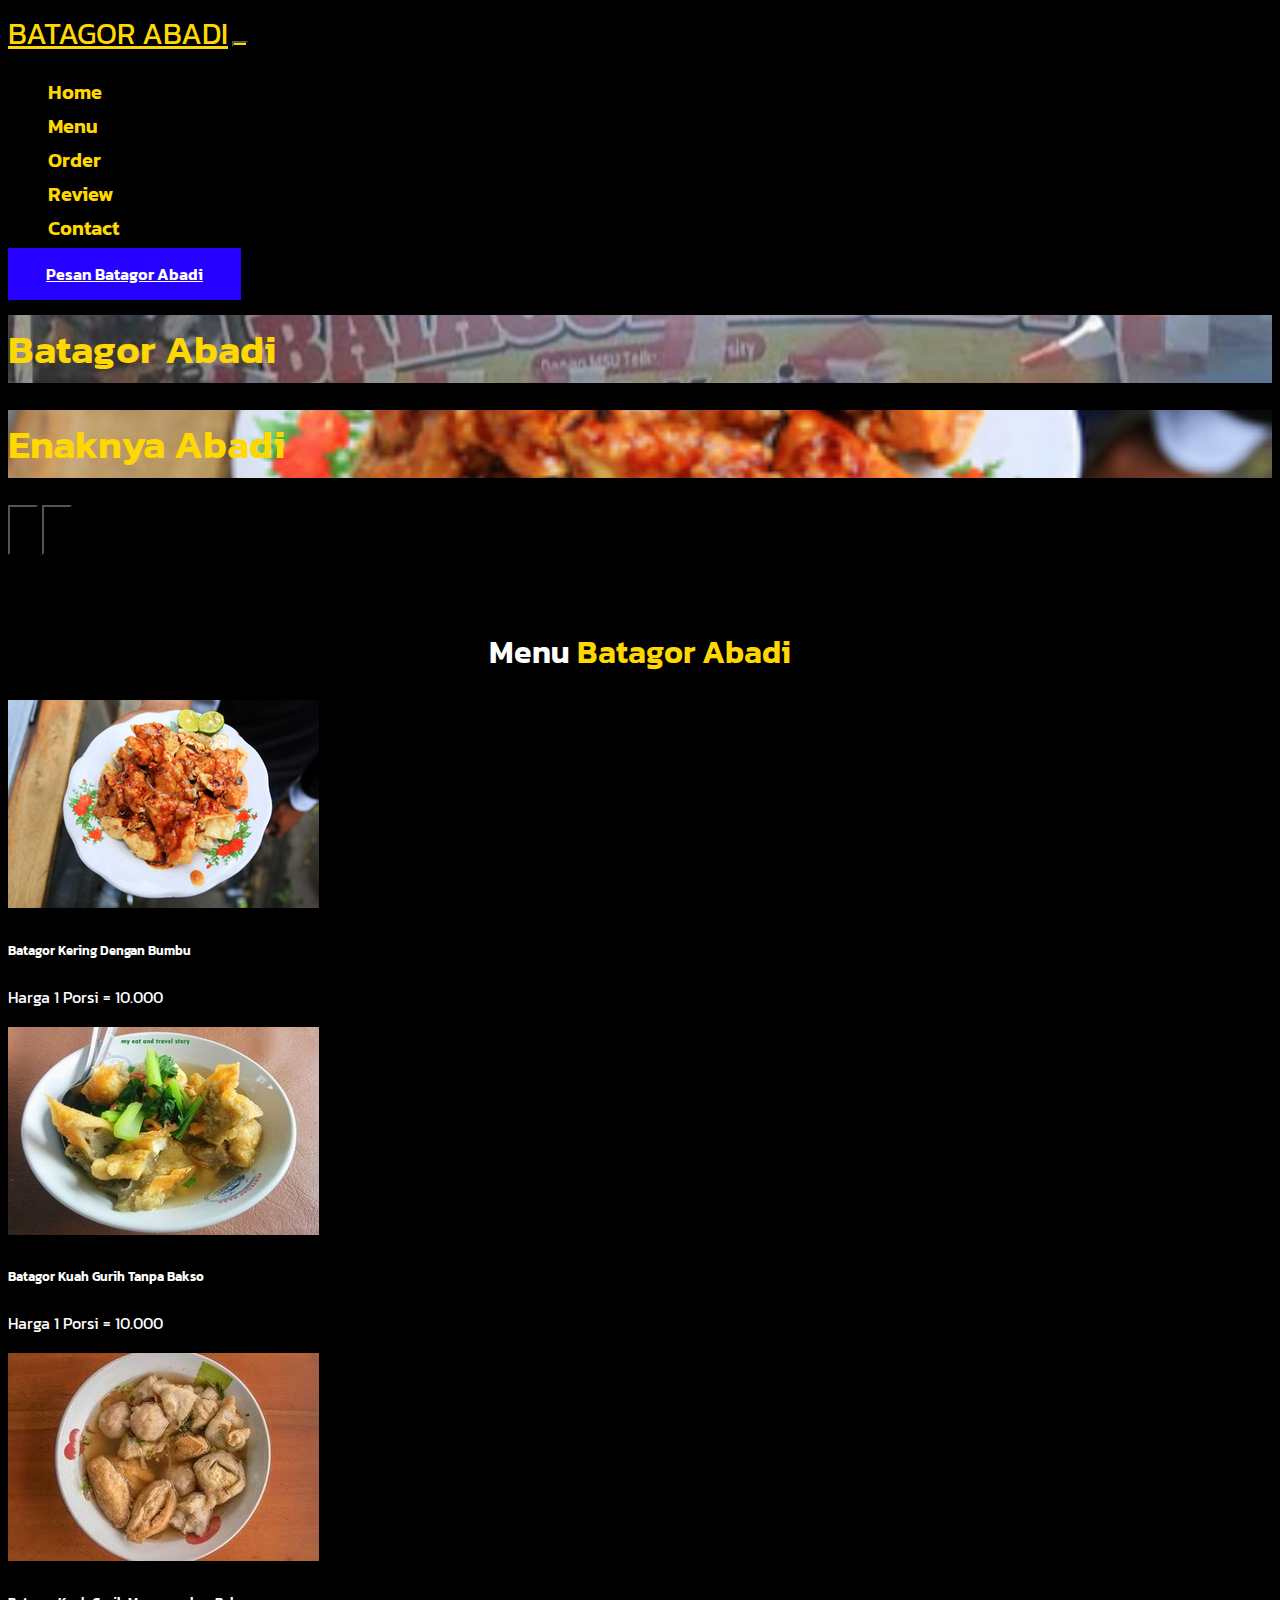
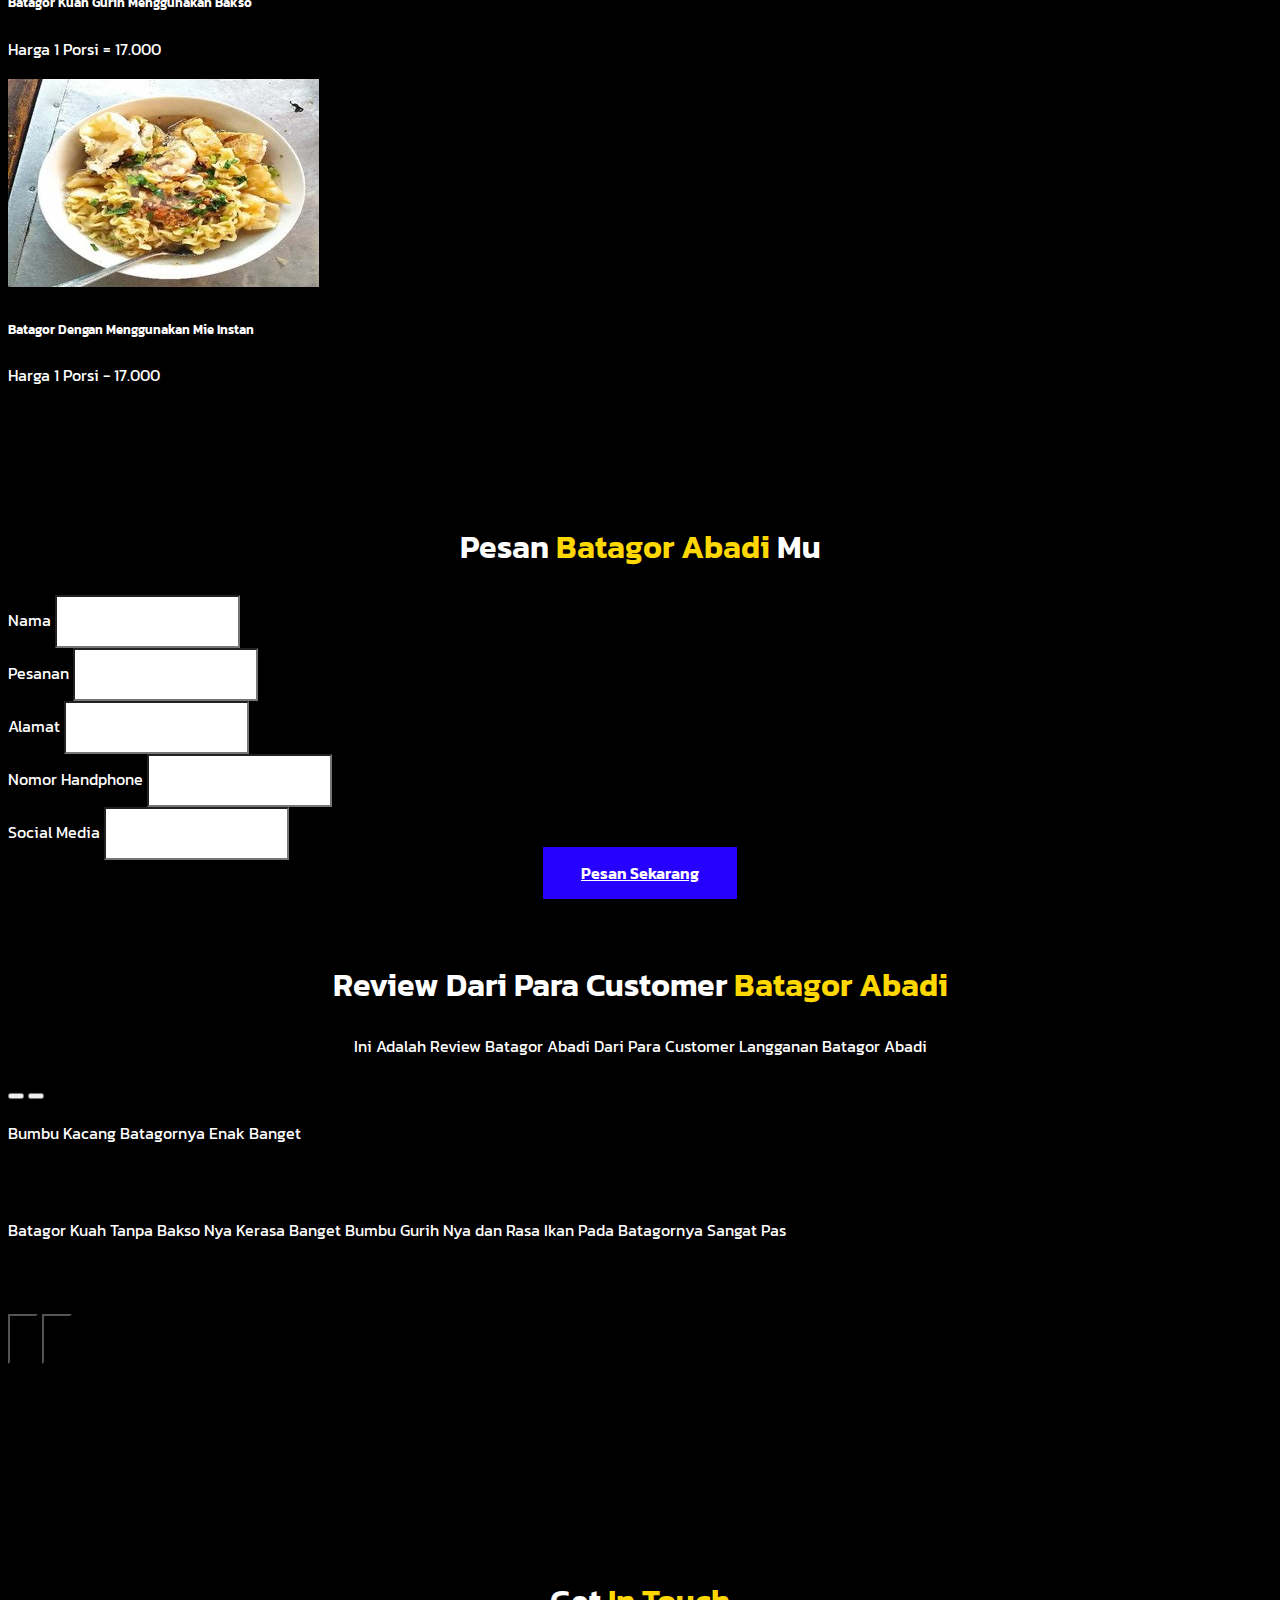
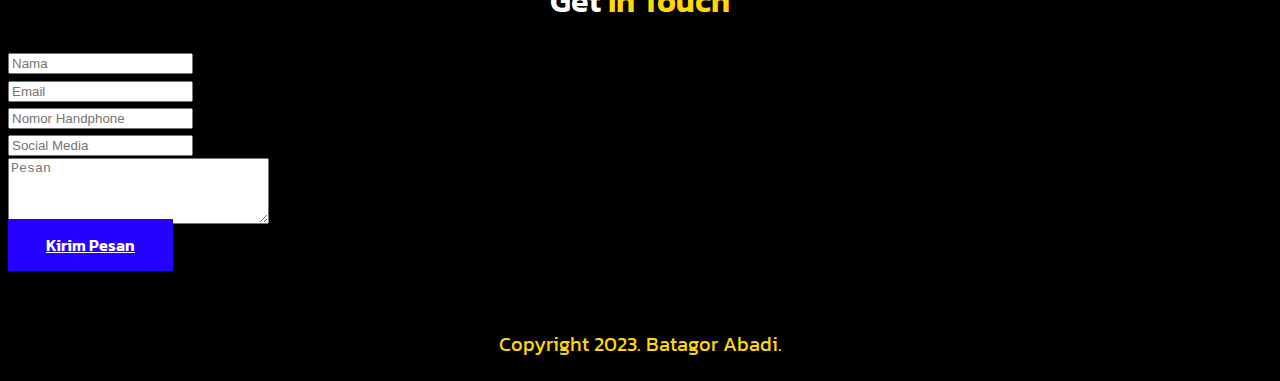
<file: index.html>
<!doctype html>
<html lang="en">

<head>
    <meta charset="utf-8">
    <meta name="viewport" content="width=device-width, initial-scale=1">
    <title>Batagor Abadi</title>
    <link href="https://cdn.jsdelivr.net/npm/bootstrap@5.3.2/dist/css/bootstrap.min.css" rel="stylesheet"
        integrity="sha384-T3c6CoIi6uLrA9TneNEoa7RxnatzjcDSCmG1MXxSR1GAsXEV/Dwwykc2MPK8M2HN" crossorigin="anonymous" />
    <link rel="stylesheet" href="https://cdnjs.cloudflare.com/ajax/libs/font-awesome/6.2.0/css/all.min.css"
        integrity="sha512-xh6O/CkQoPOWDdYTDqeRdPCVd1SpvCA9XXcUnZS2FmJNp1coAFzvtCN9BmamE+4aHK8yyUHUSCcJHgXloTyT2A=="
        crossorigin="anonymous" referrerpolicy="no-referrer" />
    <link rel="stylesheet" href="style.css">
</head>

<body>
    <!--Navigaton Bar START-->
    <nav class="navbar navbar-expand-lg bg-black shadow py-3">
        <div id="home" class="container">
            <a class="navbar-brand" href="#">BATAGOR ABADI</a>
            <button class="navbar-toggler" type="button" data-bs-toggle="collapse" data-bs-target="#navbarNav"
                aria-controls="navbarNav" aria-expanded="false" aria-label="Toggle navigation">
                <span class="navbar-toggler-icon"></span>
            </button>
            <div class="collapse navbar-collapse" id="navbarNav">
                <ul class="navbar-nav mx-auto">

                    <li class="nav-item">
                        <a class="nav-link" href="#home">Home</a>
                    </li>
                    <li class="nav-item">
                        <a class="nav-link" href="#menu">Menu</a>
                    </li>
                    <li class="nav-item">
                        <a class="nav-link" href="#order">Order</a>
                    </li>
                    <li class="nav-item">
                        <a class="nav-link" href="#review">Review</a>
                    </li>
                    <li class="nav-item">
                        <a class="nav-link" href="#contact">Contact</a>
                    </li>
                </ul>
                <a href="#order" class="btn btn-brand">Pesan Batagor Abadi</a>
            </div>
        </div>
    </nav>
    </header>
    <!--Navigaton Bar END-->


    <!--Hero Carousel START-->
    <div id="carouselExample" class="carousel slide">
        <div class="carousel-inner">

            <div class="carousel-item text-center vh-100 active slide-1">
                <div class="container h-100 d-flex align-items-center justify-content-center">
                    <div class="row justify-content-center">
                        <div class="cok-lg-8">
                            <h1 class="display-1">Batagor Abadi</h1>
                        </div>
                    </div>
                </div>
            </div>

            <div class="carousel-item text-center vh-100 slide-2">
                <div class="container h-100 d-flex align-items-center justify-content-center">
                    <div class="row justify-content-center">
                        <h1 class="display-2">Enaknya Abadi</h1>
                    </div>
                </div>
            </div>

        </div>
        <button class="carousel-control-prev" type="button" data-bs-target="#carouselExample" data-bs-slide="prev">
            <span class="carousel-control-prev-icon" aria-hidden="true"></span>
            <span class="visually-hidden">Previous</span>
        </button>
        <button class="carousel-control-next" type="button" data-bs-target="#carouselExample" data-bs-slide="next">
            <span class="carousel-control-next-icon" aria-hidden="true"></span>
            <span class="visually-hidden">Next</span>
        </button>
    </div>
    <!--Hero Carousel END-->


    <!--Menu Section START-->
    <section id="menu" class="bg-black">
        <div class="container">
            <div class="row">
                <div class="col-12 intro-text">
                    <h1>Menu <span>Batagor Abadi</span></h1>
                </div>
            </div>



            <div class="row gy-4">
                <div class="col-lg-3 col-sm-6">
                    <div class="menu-item bg-black shadow-on-hover">
                        <img src="img/batagorkeringbumbu.jpg" alt="">
                        <div class="menu-item-content p-4">
                            <h5 class="mt-1 mb-2">Batagor Kering Dengan Bumbu</h5>
                            <p class="small">Harga 1 Porsi = 10.000</p>
                        </div>
                    </div>
                </div>
                <div class="col-lg-3 col-sm-6">
                    <div class="menu-item bg-black shadow-on-hover">
                        <img src="img/batagorkuah.jpg" alt="">
                        <div class="menu-item-content p-4">
                            <h5 class="mt-1 mb-2">Batagor Kuah Gurih Tanpa Bakso</h5>
                            <p class="small">Harga 1 Porsi = 10.000</p>
                        </div>
                    </div>
                </div>
                <div class="col-lg-3 col-sm-6">
                    <div class="menu-item bg-black shadow-on-hover">
                        <img src="img/batagorkuahbakso.jpg" alt="">
                        <div class="menu-item-content p-4">
                            <h5 class="mt-1 mb-2">Batagor Kuah Gurih Menggunakan Bakso</h5>
                            <p class="small">Harga 1 Porsi = 17.000</p>
                        </div>
                    </div>
                </div>
                <div class="col-lg-3 col-sm-6">
                    <div class="menu-item bg-black shadow-on-hover">
                        <img src="img/batagormie.jpg" alt="">
                        <div class="menu-item-content p-4">
                            <h5 class="mt-1 mb-2">Batagor Dengan Menggunakan Mie Instan</h5>
                            <p class="small">Harga 1 Porsi - 17.000</p>
                        </div>
                    </div>
                </div>
            </div>


    </section>
    <!--Menu Section END-->


    <!--Order Form START-->
    <section id="order" class="order">
        <h1 class="contact-git">Pesan <span>Batagor Abadi</span> Mu</h1>
        <form class="row g-3">
            <div class="col-md-6">
                <label for="inputNama" class="form-label">Nama</label>
                <input type="text" class="form-control" id="inputname">
            </div>
            <div class="col-md-6">
                <label for="inputPesanan" class="form-label">Pesanan</label>
                <input type="text" class="form-control" id="inputpesanan">
            </div>
            <div class="col-12">
                <label for="inputAlamat" class="form-label">Alamat</label>
                <input type="text" class="form-control" id="inputAddress">
            </div>
            <div class="col-md-6">
                <label for="InputNomor" class="form-label">Nomor Handphone</label>
                <input type="number" class="form-control" id="inputnohandphone">
            </div>
            <div class="col-md-4">
                <label for="inputSocmed" class="form-label">Social Media</label>
                <input type="text" class="form-control" id="inputsocmed">
            </div>
            <div class="col-13">
                <a href="#" class="btn btn-brand">Pesan Sekarang</a>
            </div>
        </form>
    </section>
    <!--Order Form END-->


    <!--Review Consument START-->
    <section id="review" class="bg-cover">
        <div class="container">
            <div class="row">
                <div class="col-12 intro-text">
                    <h1 class="text-white">Review Dari Para Customer <span>Batagor Abadi</span></h1>
                    <p class="text-white">Ini Adalah Review Batagor Abadi Dari Para Customer Langganan Batagor Abadi
                    </p>
                </div>
            </div>

            <div id="reviewSlider" class="carousel slide" data-bs-ride="true">
                <div class="carousel-indicators">

                    <button type="button" data-bs-target="#reviewSlider" data-bs-slide-to="0" class="active"
                        aria-current="true" aria-label="Slide 1"></button>
                    <button type="button" data-bs-target="#reviewSlider" data-bs-slide-to="1"
                        aria-label="Slide 2"></button>
                </div>

                <div class="carousel-inner">

                    <div class="carousel-item active">
                        <div class="row justify-content-center">
                            <div class="col-lg-8">
                                <div class="review bg-white p-5 text-center">
                                    <div class="quote-icon"><i class="ri-double-quotes-l"></i></div>
                                    <p class="mb-0 text-black">Bumbu Kacang Batagornya Enak Banget</p>
                                    <div class="person mt-4" id="#review">
                                        <h4 class="mb-0 mt-2">Raddit Azya Zul Putra</h4>
                                        <span class="stars">
                                            <i class="ri-star-fill"></i>
                                            <i class="ri-star-fill"></i>
                                            <i class="ri-star-fill"></i>
                                            <i class="ri-star-fill"></i>
                                            <i class="ri-star-half-fill"></i>
                                        </span>
                                    </div>
                                </div>
                            </div>
                        </div>
                    </div>

                    <div class="carousel-item">
                        <div class="row justify-content-center">
                            <div class="col-lg-8">
                                <div class="review bg-white p-5 text-center">
                                    <div class="quote-icon"><i class="ri-double-quotes-l"></i></div>
                                    <p class="mb-0 text-black">Batagor Kuah Tanpa Bakso Nya Kerasa Banget Bumbu Gurih
                                        Nya dan Rasa
                                        Ikan Pada Batagornya Sangat Pas </p>
                                    <div class="person mt-4">
                                        <h4 class="mb-0 mt-2">Raihan Fadhil Hibatullah</h4>
                                        <span class="stars">
                                            <i class="ri-star-fill"></i>
                                            <i class="ri-star-fill"></i>
                                            <i class="ri-star-fill"></i>
                                            <i class="ri-star-fill"></i>
                                            <i class="ri-star-half-fill"></i>
                                        </span>
                                    </div>
                                </div>
                            </div>
                        </div>
                    </div>

                </div>

                <button class="carousel-control-prev" type="button" data-bs-target="#reviewSlider" data-bs-slide="prev">
                    <span class="carousel-control-prev-icon" aria-hidden="true"></span>
                    <span class="visually-hidden">Previous</span>
                </button>
                <button class="carousel-control-next" type="button" data-bs-target="#reviewSlider" data-bs-slide="next">
                    <span class="carousel-control-next-icon" aria-hidden="true"></span>
                    <span class="visually-hidden">Next</span>
                </button>

            </div>

        </div>
    </section>
    <!--Review Consument END-->


    <!--Contact Form START-->
    <section id="contact">
        <div class="container">
            <div class="row">
                <div class="col-12 intro-text">
                    <h1>Get <span>In Touch</span></h1>
                </div>
            </div>
            <form action="#" class="row justify-content-center">
                <div class="col-lg-8">
                    <div class="row g-3">
                        <div class="form-group col-md-6">
                            <input type="text" class="form-control" placeholder="Nama">
                        </div>
                        <div class="form-group col-md-6">
                            <input type="email" class="form-control" placeholder="Email">
                        </div>
                        <div class="form-group col-md-6">
                            <input type="number" class="form-control" placeholder="Nomor Handphone">
                        </div>
                        <div class="form-group col-md-6">
                            <input type="text" class="form-control" placeholder="Social Media">
                        </div>
                        <div class="form-group col-md-12">
                            <textarea name="" id="" cols="30" rows="4" class="form-control"
                                placeholder="Pesan"></textarea>
                        </div>
                        <div class="form-group text-center col-md-12">
                            <a href="#" class="btn btn-brand">Kirim Pesan</a>
                        </div>
                    </div>
                </div>
            </form>
        </div>
    </section>
    <!--Contact Form END-->


    <!--Footer Section START-->
    <footer>
        <div class="footercontainer">
            <div class="logosocmed">
                <a href="https://instagram.com/rayhannfd"><i class="fa-brands fa-instagram"></i></a>
                <a href="https://instagram.com/mhfikii_"><i class="fa-brands fa-instagram"></i></a>
                <a
                    href="https://api.whatsapp.com/send?phone=6282119111978&text=Halo%20Admin%20Saya%20Mau%20Order%20Batagor%20Abadi"><i
                        class="fa-brands fa-whatsapp"></i></a>
            </div>
            <div class="footerbottom">
                <p>Copyright 2023. Batagor Abadi.</p>
            </div>
        </div>
    </footer>
    <!--Footer Section END-->


    <script src="https://cdn.jsdelivr.net/npm/bootstrap@5.3.2/dist/js/bootstrap.bundle.min.js"
        integrity="sha384-C6RzsynM9kWDrMNeT87bh95OGNyZPhcTNXj1NW7RuBCsyN/o0jlpcV8Qyq46cDfL"
        crossorigin="anonymous"></script>
</body>

</html>
</file>
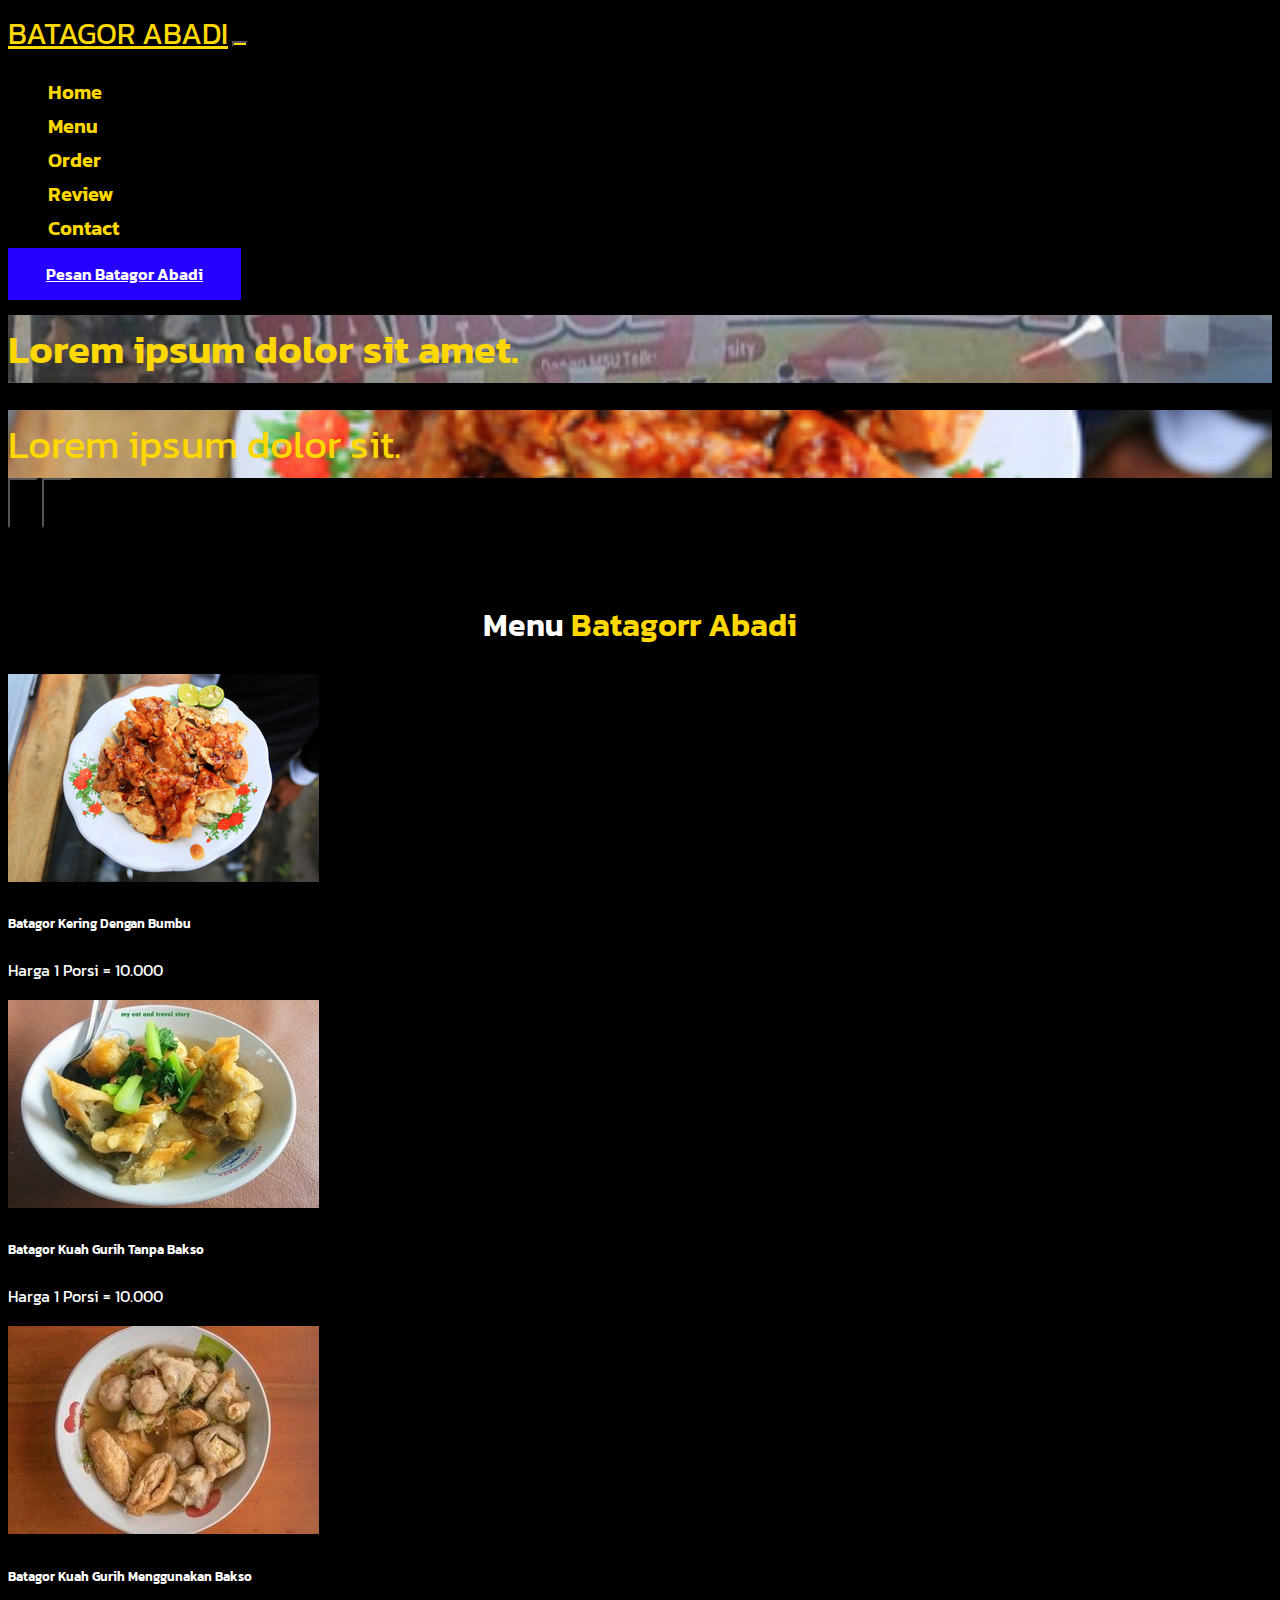
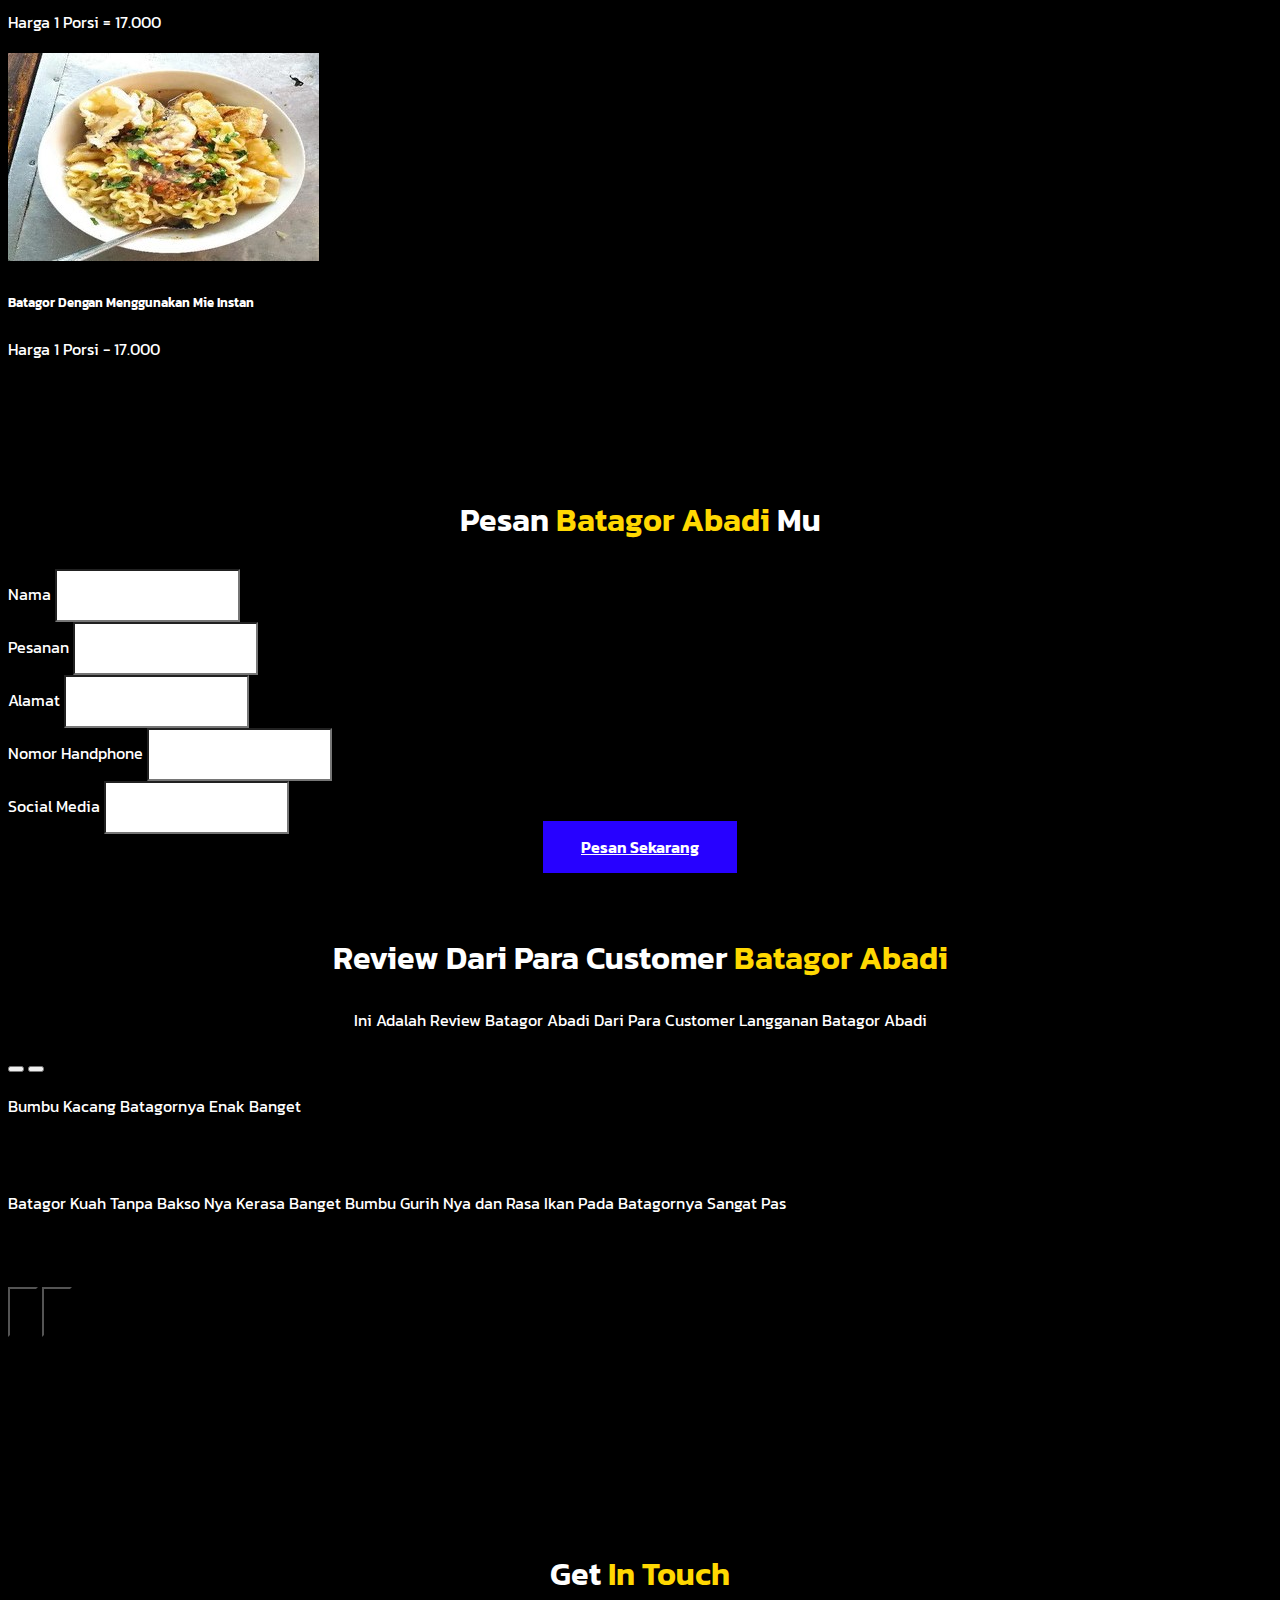
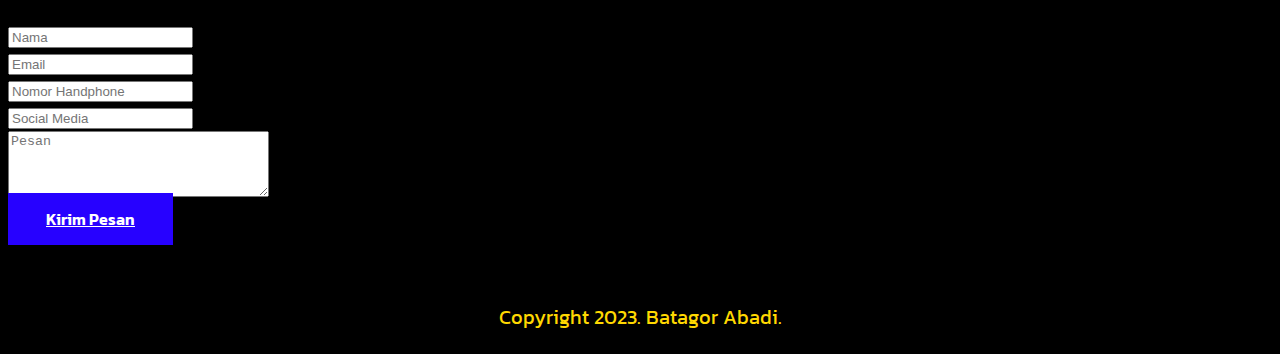
<file: compro.html>
<!doctype html>
<html lang="en">

<head>
    <meta charset="utf-8">
    <meta name="viewport" content="width=device-width, initial-scale=1">
    <title>Batagor Abadi</title>
    <link href="https://cdn.jsdelivr.net/npm/bootstrap@5.3.2/dist/css/bootstrap.min.css" rel="stylesheet"
        integrity="sha384-T3c6CoIi6uLrA9TneNEoa7RxnatzjcDSCmG1MXxSR1GAsXEV/Dwwykc2MPK8M2HN" crossorigin="anonymous" />
    <link rel="stylesheet" href="https://cdnjs.cloudflare.com/ajax/libs/font-awesome/6.2.0/css/all.min.css"
        integrity="sha512-xh6O/CkQoPOWDdYTDqeRdPCVd1SpvCA9XXcUnZS2FmJNp1coAFzvtCN9BmamE+4aHK8yyUHUSCcJHgXloTyT2A=="
        crossorigin="anonymous" referrerpolicy="no-referrer" />
    <link rel="stylesheet" href="style.css">
</head>

<body>
    <!--Navigaton Bar START-->
    <nav class="navbar navbar-expand-lg bg-black shadow py-3">
        <div id="home" class="container">
            <a class="navbar-brand" href="#">BATAGOR ABADI</a>
            <button class="navbar-toggler" type="button" data-bs-toggle="collapse" data-bs-target="#navbarNav"
                aria-controls="navbarNav" aria-expanded="false" aria-label="Toggle navigation">
                <span class="navbar-toggler-icon"></span>
            </button>
            <div class="collapse navbar-collapse" id="navbarNav">
                <ul class="navbar-nav mx-auto">

                    <li class="nav-item">
                        <a class="nav-link" href="#home">Home</a>
                    </li>
                    <li class="nav-item">
                        <a class="nav-link" href="#menu">Menu</a>
                    </li>
                    <li class="nav-item">
                        <a class="nav-link" href="#order">Order</a>
                    </li>
                    <li class="nav-item">
                        <a class="nav-link" href="#review">Review</a>
                    </li>
                    <li class="nav-item">
                        <a class="nav-link" href="#contact">Contact</a>
                    </li>
                </ul>
                <a href="#order" class="btn btn-brand">Pesan Batagor Abadi</a>
            </div>
        </div>
    </nav>
    </header>
    <!--Navigaton Bar END-->


    <!--Hero Carousel START-->
    <div id="carouselExample" class="carousel slide">
        <div class="carousel-inner">

            <div class="carousel-item text-center vh-100 active slide-1">
                <div class="container h-100 d-flex align-items-center justify-content-center">
                    <div class="row justify-content-center">
                        <div class="cok-lg-8">
                            <h1 class="display-1">Lorem ipsum dolor sit amet.</h1>
                        </div>
                    </div>
                </div>
            </div>

            <div class="carousel-item text-center vh-100 slide-2">
                <div class="container h-100 d-flex align-items-center justify-content-center">
                    <div class="row justify-content-center">
                        <div class="cok-lg-8">
                            <hi class="display-2">Lorem ipsum dolor sit.</hi>
                        </div>
                    </div>
                </div>
            </div>

        </div>
        <button class="carousel-control-prev" type="button" data-bs-target="#carouselExample" data-bs-slide="prev">
            <span class="carousel-control-prev-icon" aria-hidden="true"></span>
            <span class="visually-hidden">Previous</span>
        </button>
        <button class="carousel-control-next" type="button" data-bs-target="#carouselExample" data-bs-slide="next">
            <span class="carousel-control-next-icon" aria-hidden="true"></span>
            <span class="visually-hidden">Next</span>
        </button>
    </div>
    <!--Hero Carousel END-->


    <!--Menu Section START-->
    <section id="menu" class="bg-black">
        <div class="container">
            <div class="row">
                <div class="col-12 intro-text">
                    <h1>Menu <span>Batagorr Abadi</span></h1>
                </div>
            </div>
        </div>

        <div class="row gy-4">
            <div class="col-lg-3 col-sm-6">
                <div class="menu-item bg-black shadow-on-hover">
                    <img src="img/batagorkeringbumbu.jpg" alt="">
                    <div class="menu-item-content p-4">
                        <h5 class="mt-1 mb-2">Batagor Kering Dengan Bumbu</h5>
                        <p class="small">Harga 1 Porsi = 10.000</p>
                    </div>
                </div>
            </div>
            <div class="col-lg-3 col-sm-6">
                <div class="menu-item bg-black shadow-on-hover">
                    <img src="img/batagorkuah.jpg" alt="">
                    <div class="menu-item-content p-4">
                        <h5 class="mt-1 mb-2">Batagor Kuah Gurih Tanpa Bakso</h5>
                        <p class="small">Harga 1 Porsi = 10.000</p>
                    </div>
                </div>
            </div>
            <div class="col-lg-3 col-sm-6">
                <div class="menu-item bg-black shadow-on-hover">
                    <img src="img/batagorkuahbakso.jpg" alt="">
                    <div class="menu-item-content p-4">
                        <h5 class="mt-1 mb-2">Batagor Kuah Gurih Menggunakan Bakso</h5>
                        <p class="small">Harga 1 Porsi = 17.000</p>
                    </div>
                </div>
            </div>
            <div class="col-lg-3 col-sm-6">
                <div class="menu-item bg-black shadow-on-hover">
                    <img src="img/batagormie.jpg" alt="">
                    <div class="menu-item-content p-4">
                        <h5 class="mt-1 mb-2">Batagor Dengan Menggunakan Mie Instan</h5>
                        <p class="small">Harga 1 Porsi - 17.000</p>
                    </div>
                </div>
            </div>
    </section>
    <!--Menu Section END-->


    <!--Order Form START-->
    <section id="order" class="order">
        <h1 class="contact-git">Pesan <span>Batagor Abadi</span> Mu</h1>
        <form class="row g-3">
            <div class="col-md-6">
                <label for="inputNama" class="form-label">Nama</label>
                <input type="text" class="form-control" id="inputname">
            </div>
            <div class="col-md-6">
                <label for="inputPesanan" class="form-label">Pesanan</label>
                <input type="text" class="form-control" id="inputpesanan">
            </div>
            <div class="col-12">
                <label for="inputAlamat" class="form-label">Alamat</label>
                <input type="text" class="form-control" id="inputAddress">
            </div>
            <div class="col-md-6">
                <label for="InputNomor" class="form-label">Nomor Handphone</label>
                <input type="number" class="form-control" id="inputnohandphone">
            </div>
            <div class="col-md-4">
                <label for="inputSocmed" class="form-label">Social Media</label>
                <input type="text" class="form-control" id="inputsocmed">
            </div>
            <div class="col-13">
                <a href="#" class="btn btn-brand">Pesan Sekarang</a>
            </div>
        </form>
    </section>
    <!--Order Form END-->


    <!--Review Consument START-->
    <section id="review" class="bg-cover">
        <div class="container">
            <div class="row">
                <div class="col-12 intro-text">
                    <h1 class="text-white">Review Dari Para Customer <span>Batagor Abadi</span></h1>
                    <p class="text-white">Ini Adalah Review Batagor Abadi Dari Para Customer Langganan Batagor Abadi
                    </p>
                </div>
            </div>

            <div id="reviewSlider" class="carousel slide" data-bs-ride="true">
                <div class="carousel-indicators">

                    <button type="button" data-bs-target="#reviewSlider" data-bs-slide-to="0" class="active"
                        aria-current="true" aria-label="Slide 1"></button>
                    <button type="button" data-bs-target="#reviewSlider" data-bs-slide-to="1"
                        aria-label="Slide 2"></button>
                </div>

                <div class="carousel-inner">

                    <div class="carousel-item active">
                        <div class="row justify-content-center">
                            <div class="col-lg-8">
                                <div class="review bg-white p-5 text-center">
                                    <div class="quote-icon"><i class="ri-double-quotes-l"></i></div>
                                    <p class="mb-0 text-black">Bumbu Kacang Batagornya Enak Banget</p>
                                    <div class="person mt-4" id="#review">
                                        <h4 class="mb-0 mt-2">Raddit Azya Zul Putra</h4>
                                        <span class="stars">
                                            <i class="ri-star-fill"></i>
                                            <i class="ri-star-fill"></i>
                                            <i class="ri-star-fill"></i>
                                            <i class="ri-star-fill"></i>
                                            <i class="ri-star-half-fill"></i>
                                        </span>
                                    </div>
                                </div>
                            </div>
                        </div>
                    </div>

                    <div class="carousel-item">
                        <div class="row justify-content-center">
                            <div class="col-lg-8">
                                <div class="review bg-white p-5 text-center">
                                    <div class="quote-icon"><i class="ri-double-quotes-l"></i></div>
                                    <p class="mb-0 text-black">Batagor Kuah Tanpa Bakso Nya Kerasa Banget Bumbu Gurih
                                        Nya dan Rasa
                                        Ikan Pada Batagornya Sangat Pas </p>
                                    <div class="person mt-4">
                                        <h4 class="mb-0 mt-2">Raihan Fadhil Hibatullah</h4>
                                        <span class="stars">
                                            <i class="ri-star-fill"></i>
                                            <i class="ri-star-fill"></i>
                                            <i class="ri-star-fill"></i>
                                            <i class="ri-star-fill"></i>
                                            <i class="ri-star-half-fill"></i>
                                        </span>
                                    </div>
                                </div>
                            </div>
                        </div>
                    </div>

                </div>

                <button class="carousel-control-prev" type="button" data-bs-target="#reviewSlider" data-bs-slide="prev">
                    <span class="carousel-control-prev-icon" aria-hidden="true"></span>
                    <span class="visually-hidden">Previous</span>
                </button>
                <button class="carousel-control-next" type="button" data-bs-target="#reviewSlider" data-bs-slide="next">
                    <span class="carousel-control-next-icon" aria-hidden="true"></span>
                    <span class="visually-hidden">Next</span>
                </button>

            </div>

        </div>
    </section>
    <!--Review Consument END-->


    <!--Contact Form START-->
    <section id="contact">
        <div class="container">
            <div class="row">
                <div class="col-12 intro-text">
                    <h1>Get <span>In Touch</span></h1>
                </div>
            </div>
            <form action="#" class="row justify-content-center">
                <div class="col-lg-8">
                    <div class="row g-3">
                        <div class="form-group col-md-6">
                            <input type="text" class="form-control" placeholder="Nama">
                        </div>
                        <div class="form-group col-md-6">
                            <input type="email" class="form-control" placeholder="Email">
                        </div>
                        <div class="form-group col-md-6">
                            <input type="number" class="form-control" placeholder="Nomor Handphone">
                        </div>
                        <div class="form-group col-md-6">
                            <input type="text" class="form-control" placeholder="Social Media">
                        </div>
                        <div class="form-group col-md-12">
                            <textarea name="" id="" cols="30" rows="4" class="form-control"
                                placeholder="Pesan"></textarea>
                        </div>
                        <div class="form-group text-center col-md-12">
                            <a href="#" class="btn btn-brand">Kirim Pesan</a>
                        </div>
                    </div>
                </div>
            </form>
        </div>
    </section>
    <!--Contact Form END-->


    <!--Footer Section START-->
    <footer>
        <div class="footercontainer">
            <div class="logosocmed">
                <a href="https://instagram.com/rayhannfd"><i class="fa-brands fa-instagram"></i></a>
                <a href="https://instagram.com/mhfikii_"><i class="fa-brands fa-instagram"></i></a>
                <a
                    href="https://api.whatsapp.com/send?phone=6282119111978&text=Halo%20Admin%20Saya%20Mau%20Order%20Batagor%20Abadi"><i
                        class="fa-brands fa-whatsapp"></i></a>
            </div>
            <div class="footerbottom">
                <p>Copyright 2023. Batagor Abadi.</p>
            </div>
        </div>
    </footer>
    <!--Footer Section END-->


    <script src="https://cdn.jsdelivr.net/npm/bootstrap@5.3.2/dist/js/bootstrap.bundle.min.js"
        integrity="sha384-C6RzsynM9kWDrMNeT87bh95OGNyZPhcTNXj1NW7RuBCsyN/o0jlpcV8Qyq46cDfL"
        crossorigin="anonymous"></script>
</body>

</html>
</file>
<file: style.css>
@import url('https://fonts.googleapis.com/css2?family=Kanit:ital,wght@0,600;0,700;1,600&display=swap');

body {
    font-family: 'Kanit', sans-serif;
    background-color: black;
    color: black;
    line-height: 1.7;

}

h1,
h2,
h3,
h4,
h5,
h6 {
    font-weight: 600;
    color: black;
}


/* Navbar START*/
.nav-item .nav-link {
    color: #ffd801;
    text-decoration: none;
    transition: all 0.4s;
    font-weight: 600;
    font-size: 20px;
}

.nav-item .nav-link:hover {
    color: #20209e;
}

.navbar-brand {
    font-size: 30px;
    color: #ffd801;
}

.navbar-brand:hover {
    color: #2701ff;
    transition: all 0.4s;
}

/* Navbar END */


/* Button Navbar START */
.btn {
    border-radius: 0;
    padding: 14px 38px;
}

.btn-brand {
    color: white;
    font-weight: 600;
    background-color: #2701ff;
    border-color: #2701ff;
}

.btn-brand:hover {
    color: white;
    background-color: #20209e;
}

/* Button Navbar END */



/* Home Section START */
.slide-1 {
    background: url(img/batagorabadi.jpg);
    background-repeat: no-repeat;
    background-size: cover;
    background-position: center;
}

.display-1 {
    font-size: 40px;
    color: #ffd801;
}

.display-2 {
    font-size: 40px;
    color: #ffd801;
}

.slide-2 {
    background: url(img/batagorkeringbumbu.jpg);
    background-repeat: no-repeat;
    background-size: cover;
    background-position: center;
}

#heroSlider h6::before,
#heroSlider h6::after {
    width: 40px;
    height: 4px;
    content: "";
    background-color: white;
    display: inline-block;
    margin: 10px;
    vertical-align: middle;
}

.carousel-control-prev,
.carousel-control-next {
    background-color: rgba(0, 0, 0, 0.6);
    width: 30px;
    height: 50px;
    margin: auto;
}


/* Home Section ends */


/* Menu Section START */
section h1 {
    text-align: center;
}

section h1 span {
    color: #ffd801;
}

section {
    margin-top: 70px;
}

section h5,
p {
    color: white;
}

section h1 {
    color: white;
}

/* Menu Section END */


/* Order Form START */
#order {
    margin-top: 100px;
}

#order .form-control {
    border-radius: 0;
}

#order .form-control:focus {
    box-shadow: none;
}

#order input.form-control {
    height: 47px;
}

#order {
    margin-top: 130px;
}

#order span {
    color: #ffd801;
}

#order .col-13 {
    text-align: center;
}

#order .form-label {
    color: white;
}

/* Order Form END */


/* Review Form START */
#reviewcostumer {
    margin-top: 200px;
}

.text-white {
    text-align: center;
}

.text-black span {
    color: #ffd801;
}

/* Review Form END */


/* Contact Form START */
#contact {
    margin-top: 210px;
}

.contact-git {
    text-align: center;
}

.contact-git span {
    color: #ffd801;
}

/* Contact Form END */


/* Footer START */
footer {
    background-color: white;
}

.footercontainer {
    width: 100%;
    background-color: black;
}

.logosocmed {
    display: flex;
    justify-content: center;
    margin-top: 20px;
    gap: 4;
}

.logosocmed a {
    text-decoration: none;
    color: blue;
    display: inline-block;

}

.logosocmed a i {
    text-decoration: none;
    font-size: 24px;
    margin-right: 15px;
    color: white;
    display: inline-block;
    transition: transform 0.5s
}

.logosocmed a:hover {
    color: #ffd801;
    transform: translateY(-5px);
}

.logosocmed a:hover i {
    color: #ffd801;
    transition: 0.5s;
    transform: translateY(-5px);
}

.footernavbar {
    text-align: center;
    text-decoration: none;
}

.footernavbar ul {
    display: flex;
    justify-content: center;
}

.footernavbar ul li a {
    color: black;
    text-decoration: none;
    font-size: 20px;
    opacity: 0.7;
    transition: 0.5s;
}

.footernavbar ul li a:hover {
    opacity: 1;
}

.footerbottom {
    background-color: #000;
    text-align: center;
    font-size: 20px;
    margin-top: 40px 0 0 0;
}

.footerbottom p {
    color: #ffd801;
}

/* Footer END */

.navbar-toggler {
    background-color:#ffd801;
}
</file>
